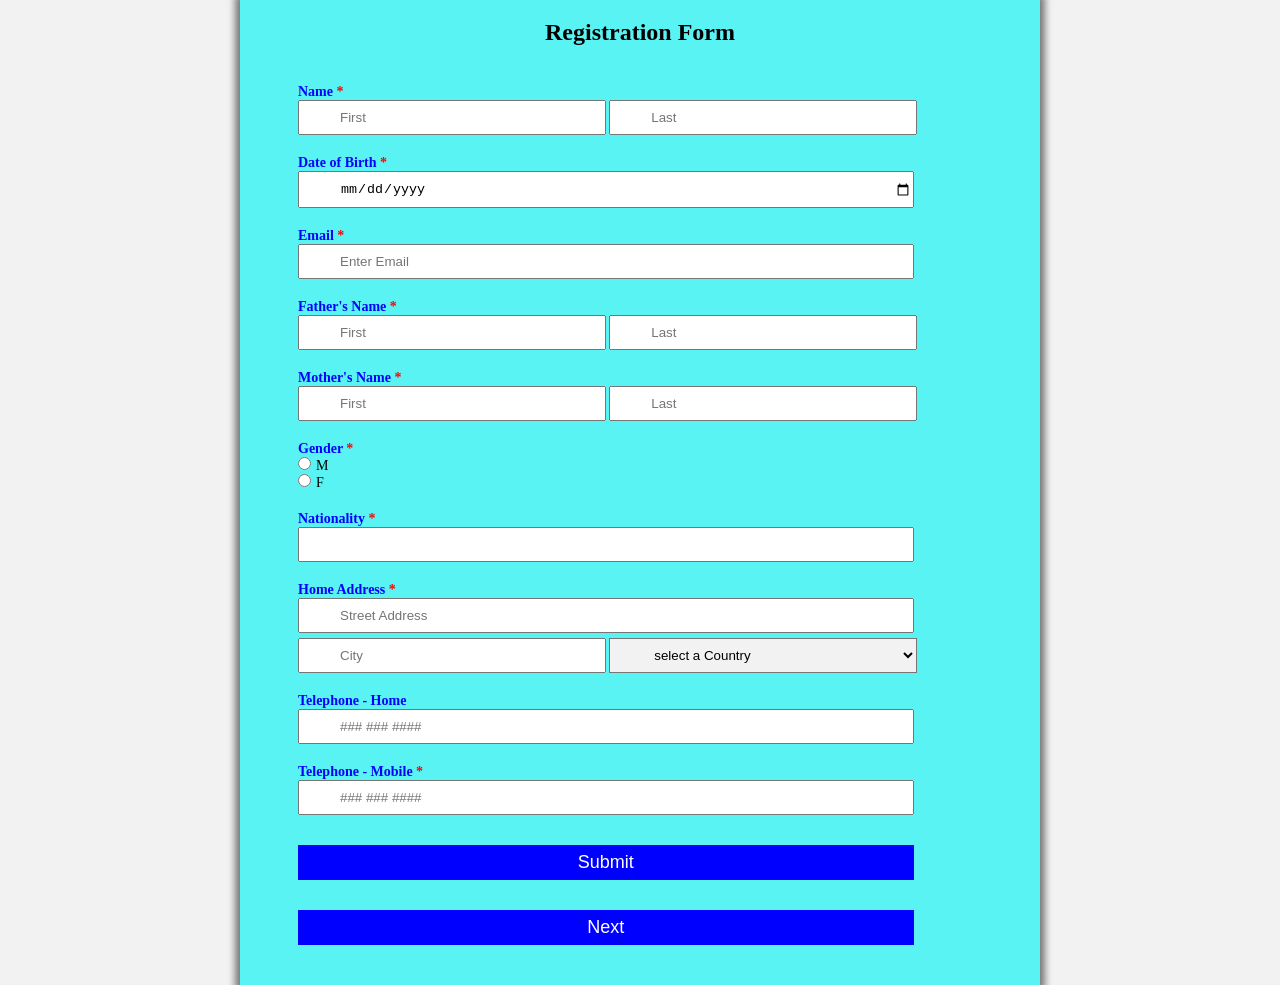
<file: Multi-page Registration form/index.html>
<!DOCTYPE html>
<html lang="en">
<head>
    <meta charset="UTF-8">
    <meta http-equiv="X-UA-Compatible" content="IE=edge">
    <meta name="viewport" content="width=device-width, initial-scale=1.0">
    <title>Multi-page Registration form</title>
    <link rel="stylesheet" href="style.css">
</head>
<body>
    <div class="container">
        <h2>Registration Form</h2>
        <div class="form-container">
            <form id="form" action=""  >
                <div class="input-name">
                    <label for="fname">Name <span class="required">*</span></label>
                    <input type="text" name="fname" id="firstName" required placeholder="First"  class="name" onkeyup="white(this.value)">
                    <input type="text" name="fname" id="lastName" required placeholder="Last" class="name" onkeyup="white(this.value)">
                </div>

                <div class="input-name">
                    <label for="dob">Date of Birth <span class="required">*</span></label>
                    <input type="date" name="dob" id="date_fo_birth" required class="b-name">
                </div>

                <div class="input-name">
                    <label for="email">Email <span class="required">*</span></label>
                    <input type="email" name="femail" id="email" required class="b-name" placeholder="Enter Email" onmousemove="validation()">
                    <span id="showMsg"></span>
                </div>

                <div class="input-name">
                    <label for="fname">Father's Name <span class="required">*</span></label>
                    <input type="text" name="fname" id="fFirstName" required placeholder="First" class="name" onkeyup="white(this.value)">
                    <input type="text" name="fname" id="fLastName" required placeholder="Last" class="name" onkeyup="white(this.value)">
                </div>

                <div class="input-name">
                    <label for="mname">Mother's Name <span class="required">*</span></label>
                    <input type="text" name="mname" id="mFirstName" required placeholder="First" class="name" onkeyup="white(this.value)">
                    <input type="text" name="mname" id="mLastName" required placeholder="Last" class="name" onkeyup="white(this.value)">
                </div>

                <div class="input-name">
                    <label for="gender">Gender <span class="required">*</span></label>
                    <input type="radio" name="gender" id="gender" class="radio-button" >M
                    <br>
                    <input type="radio" name="gender" id="" class="radio-button">F
                </div>

                <div class="input-name">
                    <label for="nationality">Nationality <span class="required">*</span></label>
                    <input type="text" name="nationality" id="it_nationality" required class="b-name" onkeyup="white(this.value)">
                </div>

                <div class="input-name">
                    <label for="address">Home Address <span class="required">*</span></label>
                    <input type="text" name="address" id="add" required placeholder="Street Address" class="b-name box" onkeyup="white(this.value)">
                    <br>
                    <input type="text" name="address" id="city" required placeholder="City" class="name" onkeyup="white(this.value)">
                    <select name="country" id="it_country" class="country">
                        <option class="first" value="country">select a Country</option>
                        <option value="Afghanistan">Afghanistan</option>
                        <option value="Albania">Albania</option>
                        <option value="Antigua and Barbuda">Antigua and Barbuda</option>
                        <option value="Azerbaijan">Azerbaijan</option>
                        <option value="Belarus">Belarus</option>
                        <option value="Colombia">Colombia</option>
                        <option value="Cuba">Cuba</option>
                        <option value="Denmark">Denmark</option>
                        <option value="Dominica">Dominica</option>
                        <option value="Equatorial Guinea">Equatorial Guinea</option>
                        <option value="Egypt">Egypt</option>
                        <option value="Finland">Finland</option>
                        <option value="France">France</option>
                        <option value="Germany">Germany</option>
                        <option value="Germany">Germany</option>
                        <option value="Honduras">Honduras</option>
                        <option value="India">India</option>
                        <option value="Japan">Japan</option>
                        <option value="Kenya">Kenya</option>
                        <option value="Switzerland">Switzerland</option>
                    </select>
                    <div class="arrow"></div>
                </div>

                <div class="input-name">
                    <label for="tphone">Telephone - Home</label>
                    <input type="number" name="tphone" id="number" placeholder="### ### ####" class="b-name"  onmousemove="validationNumaber()">
                    <span id="text"></span>
                </div>


                <div class="input-name">
                    <label for="mphone">Telephone - Mobile <span class="required">*</span></label>
                    <input type="number" name="mphone" id="numbers" placeholder="### ### ####" required class="b-name" onmousemove="validationNumabers()">
                    <span id="texts"></span>
                </div>

                <error id="alert-caps"></error>

                <div class="input-name">
                    <input type="submit" value="Submit" class="button" onclick="saveFile()">
                </div>
            </form>

                <div class="input-name">
                    <a href="page2.html">
                    <input type="submit" value="Next" class="button" >
                </a>
            </div>
            
        </div>
    </div>
    <script src="page1.js"></script>
</body>

   
</html>
</file>
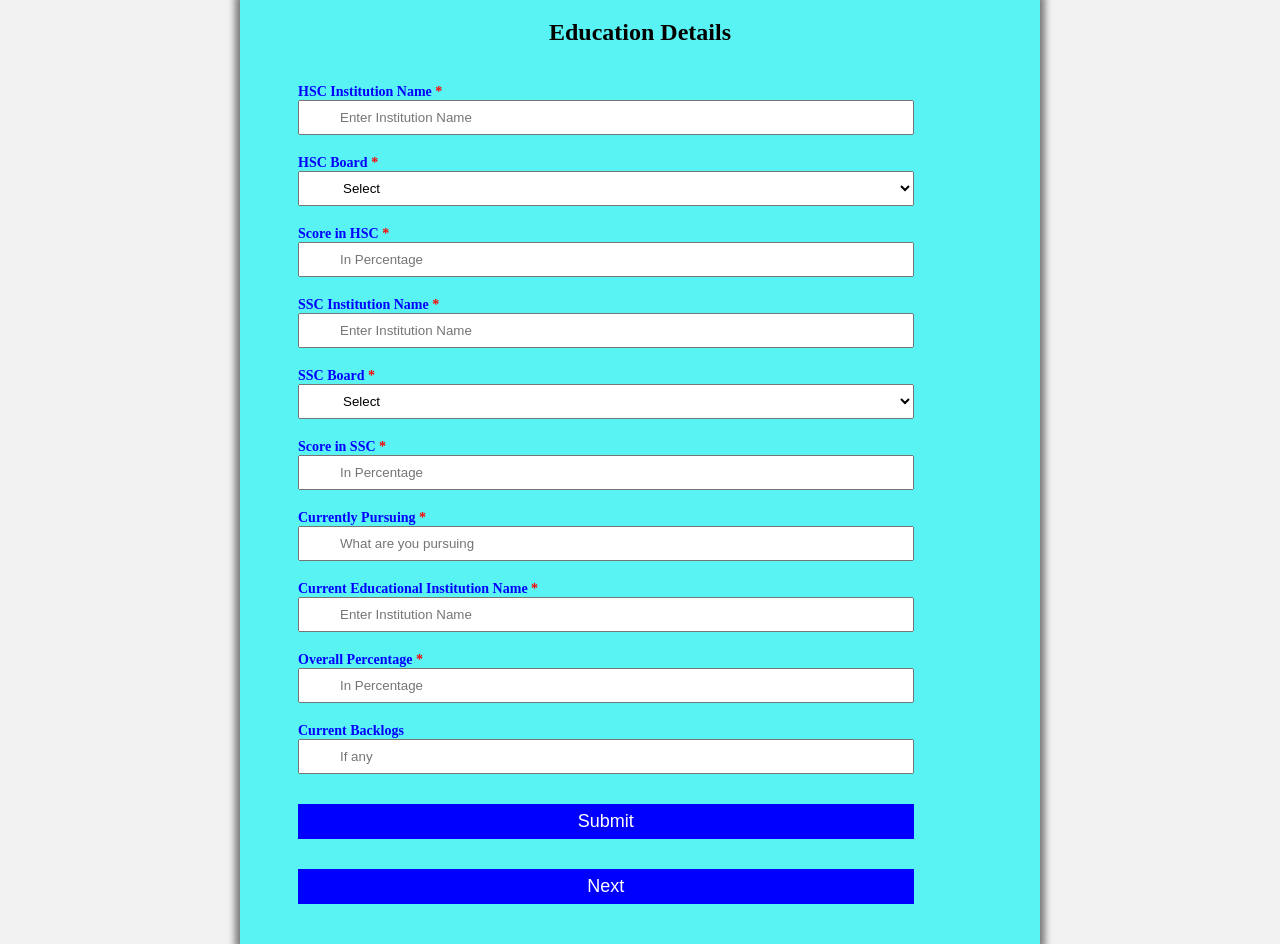
<file: Multi-page Registration form/page2.html>
<!DOCTYPE html>
<html lang="en">
<head>
    <meta charset="UTF-8">
    <meta http-equiv="X-UA-Compatible" content="IE=edge">
    <meta name="viewport" content="width=device-width, initial-scale=1.0">
    <title>Multi-page Registration form</title>
    <link rel="stylesheet" href="page2.css">
</head>
<body>
    <div class="container">
        <h2>Education Details</h2>
        <div class="form-container">
            <form action="">
                <div class="input-name">
                    <label for="hscInstitutionName">HSC Institution Name <span class="required">*</span></label>
                    <input type="text" name="hscInstitutionName" id="hscName" required placeholder="Enter Institution Name" class="b-name">
                </div>
                
                <div class="input-name">
                    <label for="hscBoard">HSC Board <span class="required">*</span></label>
                    <select name="hscBoard" id="hscBoard" class="b-name">
                        <option value="select">Select</option>
                        <option value="cbse">CBSE</option>
                        <option value="icse">ICSE</option>
                        <option value="stateBoard">State Board</option>
                    </select>
                </div>

                <div class="input-name">
                    <label for="hscScore">Score in HSC <span class="required">*</span></label>
                    <input type="text" name="hscScore" id="hscScore" required placeholder="In Percentage" class="b-name" onkeyup="white(this.value)">
                </div>

                <div class="input-name">
                    <label for="sscInstitutionName">SSC Institution Name <span class="required">*</span></label>
                    <input type="text" name="sscInstitutionName" id="sscInstitutionName" required placeholder="Enter Institution Name" class="b-name">
                </div>
                
                <div class="input-name">
                    <label for="sscBoard">SSC Board <span class="required">*</span></label>
                    <select name="sscBoard" id="sscBoard" class="b-name">
                        <option value="select">Select</option>
                        <option value="cbse">CBSE</option>
                        <option value="icse">ICSE</option>
                        <option value="stateBoard">State Board</option>
                    </select>
                </div>

                <div class="input-name">
                    <label for="sscScore">Score in SSC <span class="required">*</span></label>
                    <input type="text" name="sscScore" id="sscScore" required placeholder="In Percentage" class="b-name" onkeyup="white(this.value)">
                </div>

                <div class="input-name">
                    <label for="pursuing">Currently Pursuing <span class="required">*</span></label>
                    <input type="text" name="pursuing" id="pursuing" required placeholder="What are you pursuing" class="b-name" onkeyup="white(this.value)">
                </div>

                <div class="input-name">
                    <label for="institutionName">Current Educational Institution Name <span class="required">*</span></label>
                    <input type="text" name="institutionName" id="institutionName" required placeholder="Enter Institution Name" class="b-name">
                </div>

                <div class="input-name">
                    <label for="percentage">Overall Percentage <span class="required">*</span></label>
                    <input type="text" name="percentage" id="percentage" required placeholder="In Percentage" class="b-name" onkeyup="white(this.value)">
                </div>

                <div class="input-name">
                    <label for="bachlogs">Current Backlogs</label>
                    <input type="text" name="backlogs" id="backlogs" placeholder="If any" class="b-name">
                </div>

                <erroe id="alert-caps"></erroe>

                <div class="input-name">
                    <input type="submit" value="Submit" class="button" onclick="saveFile()">
                </div>
            </form>
            <div class="input-name">
                <a href="page3.html">
                <input type="submit" value="Next" class="button">
            </a>
            </div>
        </div>
    </div>
</body>
<script src="page2.js"></script>
</html>
</file>
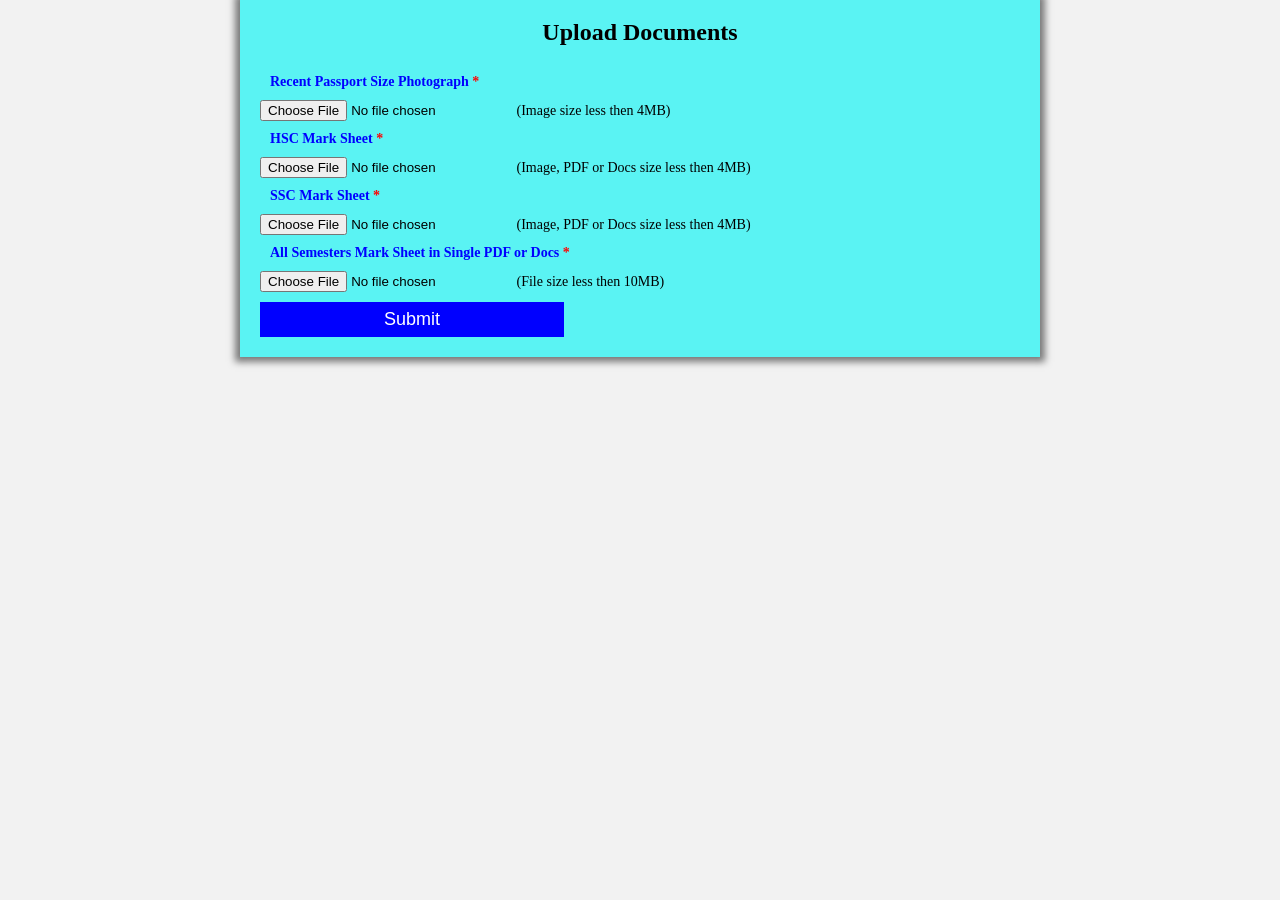
<file: Multi-page Registration form/page3.html>
<!DOCTYPE html>
<html lang="en">
<head>
    <meta charset="UTF-8">
    <meta http-equiv="X-UA-Compatible" content="IE=edge">
    <meta name="viewport" content="width=device-width, initial-scale=1.0">
    <title>Multi-page Registration form</title>
    <link rel="stylesheet" href="page3.css">
</head>
<body>
    <div class="container">
        <h2>Upload Documents</h2>
        <div class="form-container">
            <form id="form" action="">
                <div class="input-name">
                    <label for="photograph">Recent Passport Size Photograph <span class="required">*</span></label>
                    <input type="file" name="photograph" id="photo" required  onchange="Filevalidation()">
                    <span id="text"></span>
                    (Image size less then 4MB)
                </div>


                <div class="input-name">
                    <label for="hscMark">HSC Mark Sheet <span class="required">*</span></label>
                    <input type="file" name="hscMark" id="hscMark" required onchange="Filevalidations()">
                    <span id="text-1"></span>
                    (Image, PDF or Docs size less then 4MB)
                </div>


                <div class="input-name">
                    <label for="sscMark">SSC Mark Sheet <span class="required">*</span></label>
                    <input type="file" name="sscMark" id="sscMark" required onchange="Filevalidate()">
                    <span id="text-1"></span>
                    (Image, PDF or Docs size less then 4MB)
                </div>


                <div class="input-name">
                    <label for="semestersMark">All Semesters Mark Sheet in Single PDF or Docs <span class="required">*</span></label>
                    <input type="file" name="semestersMark" id="semestersMark" required onchange="Filevalide()">
                    <span id="text-1"></span>
                    (File size less then 10MB)
                </div>

                <div class="input-name">
                    <input type="submit" value="Submit" class="button" onclick="saveFile()">
                </div>
            </form>
        </div>
    </div>
</body>

   <script src="page3.js"></script>
</html>
</file>
<file: Multi-page Registration form/style.css>
*{
    margin: 0;
    padding: 0;box-sizing: border-box;
}

body{
    font-size: 14px;
    background: #f2f2f2;
}

.container{
    background: rgb(90, 243, 243);
    width: 800px;
    padding: 20px;
    margin: 0px auto 0px;
    box-shadow: 0 0 7px 5px rgba(0, 0, 0, 0.5);
}

.container h2{
    font-size: 24px;
    line-height: 24px;
    padding-bottom: 20px;
    text-align: center;
}

label{
    display: block;
}

.input-name{
    width: 90%;
    position: relative;
    margin: 20px auto;
}

.name{
    width: 45%;
    padding: 8px 0px 8px 40px;
}

.b-name{
    width: 90%;
    padding: 8px 0px 8px 40px;
}

.b-name:hover, .name:hover, .country{
    background-color: #f2f2f2;
}

.radio-button{
    margin-right: 5px;
}

.country{
    width: 45%;
    padding: 8px 0px 8px 40px;
    cursor: pointer;
}

.box{
    margin-bottom: 5px;
}

.required{
    color: red;
}

label{
    font-weight: 900;
    color: blue;
}


.button{
    background-color: blue;
    color: white;
    height: 35px;
    line-height: 35px;
    width: 90%;
    border: none;
    font-size: 18px;
    cursor: pointer;
    margin-top: 10px;
}

.button:hover{
    background: green;
}

#alert-caps{
    width: 100%;
    height: 20px;
    color: red;
    font-weight: 900;
}


@media (max-width:480px) {
    .container{
        width: 100%;
        padding: 5px;
    }
    .input-name{
        margin-bottom: -10px;
    }
    .name, .b-name, .country, .button{
        width: 100%;
        padding: 8px 0px 8px 40px;
        margin-bottom: 10px;
    }
    .form-container{
        width: 100%;
    }
}
</file>
<file: Multi-page Registration form/page2.css>
*{
    margin: 0;
    padding: 0;box-sizing: border-box;
}

body{
    font-size: 14px;
    background: #f2f2f2;
}

.container{
    background: rgb(90, 243, 243);
    width: 800px;
    padding: 20px;
    margin: 0px auto 0px;
    box-shadow: 0 0 7px 5px rgba(0, 0, 0, 0.5);
}

.container h2{
    font-size: 24px;
    line-height: 24px;
    padding-bottom: 20px;
    text-align: center;
}

label{
    display: block;
}

.input-name{
    width: 90%;
    position: relative;
    margin: 20px auto;
}

.b-name{
    width: 90%;
    padding: 8px 0px 8px 40px;
}

.b-name:hover{
    background-color: #f2f2f2;
}


.button{
    background-color: blue;
    color: white;
    height: 35px;
    line-height: 35px;
    width: 90%;
    border: none;
    font-size: 18px;
    cursor: pointer;
    margin-top: 10px;
}

.button:hover{
    background: green;
}

.required{
    color: red;
}

#alert-caps{
    width: 100%;
    height: 20px;
    color: red;
    font-weight: 900;
}

label{
    font-weight: 900;
    color: blue;
}

@media (max-width:480px) {
    .container{
        width: 100%;
        padding: 5px;
    }
    .input-name{
        margin-bottom: -10px;
    }
     .b-name, .button{
        width: 100%;
        padding: 8px 0px 8px 40px;
        margin-bottom: 10px;
    }
    .form-container{
        width: 100%;
    }
}
</file>
<file: Multi-page Registration form/page3.css>
*{
    margin: 0;
    padding: 0;box-sizing: border-box;
}

body{
    font-size: 14px;
    background: #f2f2f2;
}

.container{
    background: rgb(90, 243, 243);
    width: 800px;
    padding: 20px;
    /* align-items: center; */
    margin: 0px auto 0px;
    box-shadow: 0 0 7px 5px rgba(0, 0, 0, 0.5);
}

.container h2{
    font-size: 24px;
    line-height: 24px;
    padding-bottom: 20px;
    text-align: center;
}

label{
    display: block;
    padding: 10px;
}

.button{
    background-color: blue;
    color: white;
    height: 35px;
    line-height: 35px;
    width: 40%;
    border: none;
    font-size: 18px;
    cursor: pointer;
    margin-top: 10px;
}

.button:hover{
    background: green;
}

.required{
    color: red;
}

label{
    font-weight: 900;
    color: blue;
}


@media (max-width:480px) {
    .container{
        width: 100%;
        padding: 5px;
    }
    .input-name{
        margin-bottom: -10px;
    }
    .button{
        width: 50%;
        margin-bottom: 10px;
    }
    .form-container{
        width: 70%;
    }
}
</file>
